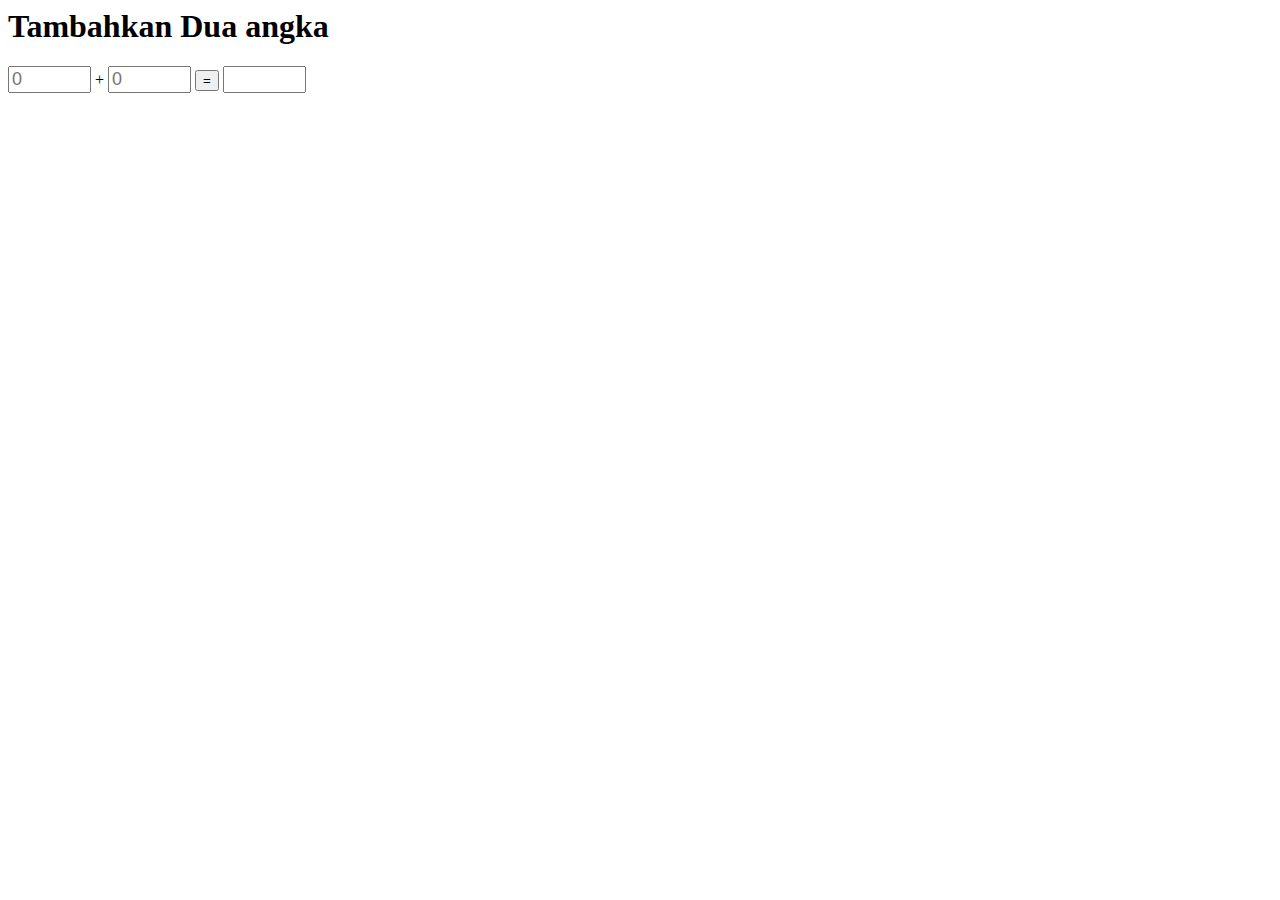
<file: my-mws/public/project1/add2numbers.html>
<html>
<head>
<meta name="viewport" content="width=device-width, initial-scale=1">
<title>add2numbers</title>
<style>
input {
font-size: large
}
</style>
</head>
<body>
<h1>Tambahkan Dua angka</h1>
<div class="calc">
<input type="text" size="5" placeholder="0" />
+
<input type="text" size="5" placeholder="0" />
<button> = </button>
<input type="text" size="5" readonly />
</div>
<script src="add2numbers.js"></script>
</body>
</html>
</file>
